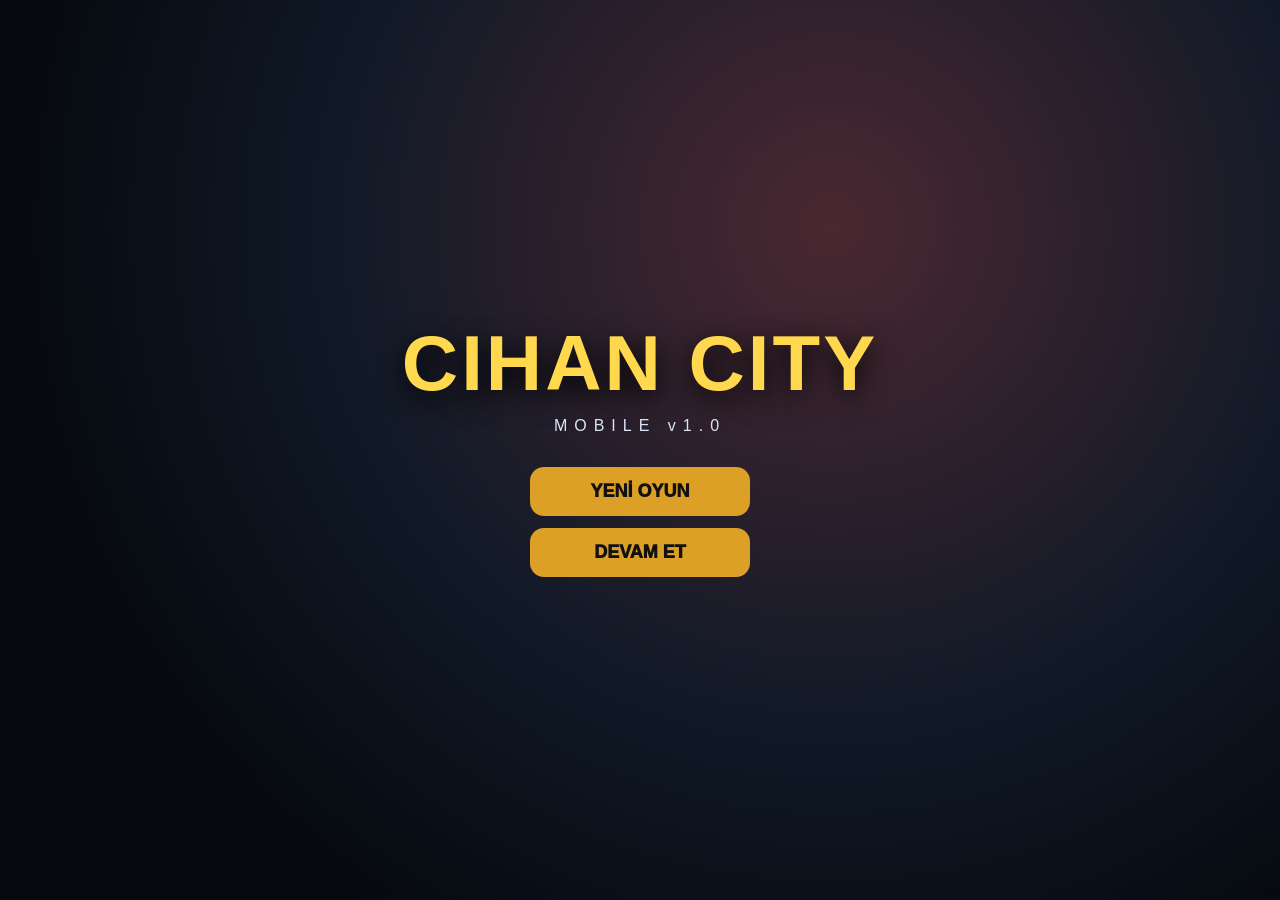
<file: index.html>
<!doctype html>
<html lang="tr">
<head>
  <meta charset="utf-8">
  <meta name="viewport" content="width=device-width,initial-scale=1,maximum-scale=1,user-scalable=no">
  <meta name="theme-color" content="#0b1017">
  <title>Cihan City v1.0</title>
  <link rel="stylesheet" href="style.css">
  <link rel="manifest" href="manifest.json">
</head>
<body>
  <div id="startScreen">
    <h1>CIHAN CITY</h1>
    <p>MOBILE v1.0</p>
    <button id="newGameButton">YENİ OYUN</button>
    <button id="continueButton">DEVAM ET</button>
  </div>

  <canvas id="gameCanvas"></canvas>
  <canvas id="miniMap" width="220" height="150"></canvas>

  <section id="hud">
    <div class="brand">CIHAN CITY <small>v1.0</small></div>
    <div id="stats"></div>
    <div id="missionText"></div>
  </section>

  <div id="wanted"></div>
  <div id="clock"></div>
  <div id="speed"></div>
  <div id="message"></div>
  <div id="hint"></div>

  <section id="phonePanel" class="panel hidden">
    <header>TELEFON <button data-close="phonePanel">×</button></header>
    <button id="missionsButton">Görevler</button>
    <button id="garageButton">Garaj</button>
    <button id="shopButton">Mağaza</button>
    <button id="saveButton">Oyunu Kaydet</button>
    <button id="helpButton">Kontroller</button>
  </section>

  <section id="listPanel" class="panel hidden">
    <header><span id="listTitle">MENÜ</span><button data-close="listPanel">×</button></header>
    <div id="listContent"></div>
  </section>

  <section id="helpPanel" class="panel hidden">
    <header>KONTROLLER <button data-close="helpPanel">×</button></header>
    <div class="card">
      <p><b>Sol tuşlar:</b> Yürüme ve araç sürme</p>
      <p><b>ARAÇ:</b> Araca binme, inme ve etkileşim</p>
      <p><b>ATEŞ:</b> Silah kullanma</p>
      <p><b>NİTRO:</b> Koşma veya araç hızlandırma</p>
      <p><b>TELEFON:</b> Görev, garaj, mağaza ve kayıt</p>
    </div>
  </section>

  <div id="mobileControls">
    <div class="movePad">
      <button data-key="up">▲</button>
      <div>
        <button data-key="left">◀</button>
        <button data-key="down">▼</button>
        <button data-key="right">▶</button>
      </div>
    </div>

    <div class="actionPad">
      <button data-key="fire">ATEŞ</button>
      <button data-key="use">ARAÇ</button>
      <button data-key="run">NİTRO</button>
      <button data-key="phone">TELEFON</button>
    </div>
  </div>

  <script type="module" src="game.js"></script>
</body>
</html>
</file>
<file: style.css>
*{box-sizing:border-box}
html,body{margin:0;width:100%;height:100%;overflow:hidden;background:#070b10;color:#fff;font-family:Arial,sans-serif}
canvas{display:block;width:100%;height:100%;touch-action:none}
.hidden{display:none!important}
button{font:inherit}
#startScreen{position:fixed;inset:0;z-index:30;display:flex;flex-direction:column;align-items:center;justify-content:center;background:radial-gradient(circle at 65% 25%,#4a2831,#101927 47%,#06090e 78%);text-align:center}
#startScreen h1{font-size:clamp(42px,11vw,78px);margin:0;color:#ffd84d;letter-spacing:3px;text-shadow:0 8px 28px #000}
#startScreen p{letter-spacing:7px;color:#d9e4f7;margin:8px 0 26px}
#startScreen button{min-width:220px;margin:6px;padding:14px 22px;border:0;border-radius:14px;background:#dca026;color:#111;font-weight:1000;font-size:18px}
#hud{position:fixed;left:10px;top:9px;z-index:4;max-width:69vw;padding:9px 11px;border-radius:12px;background:rgba(4,8,14,.72);border:1px solid rgba(255,255,255,.12);backdrop-filter:blur(7px)}
.brand{font-size:18px;font-weight:1000;color:#ffd84d;letter-spacing:1px}.brand small{font-size:9px;color:#fff}
#stats,#missionText{font-size:11px;margin-top:5px;line-height:1.35}
#missionText{color:#ffed9e;border-top:1px solid rgba(255,255,255,.14);padding-top:5px}
#wanted{position:fixed;right:10px;top:8px;z-index:4;font-size:23px;letter-spacing:2px;text-shadow:0 3px 10px #000}
#miniMap{position:fixed;right:9px;top:45px;z-index:4;width:142px;height:96px;border:2px solid rgba(255,255,255,.18);border-radius:10px;background:rgba(0,0,0,.72)}
#clock{position:fixed;right:12px;top:148px;z-index:5;font-size:12px;background:rgba(0,0,0,.6);padding:5px 8px;border-radius:8px}
#speed{position:fixed;right:14px;bottom:138px;z-index:5;font-size:18px;font-weight:1000;text-align:right;text-shadow:0 3px 10px #000;white-space:pre-line}
#message{position:fixed;left:50%;top:20%;transform:translateX(-50%);z-index:8;max-width:85vw;padding:10px 15px;border-radius:10px;background:rgba(0,0,0,.84);border:1px solid rgba(255,255,255,.15);font-weight:900;text-align:center;opacity:0;transition:.2s}
#hint{position:fixed;left:50%;bottom:137px;transform:translateX(-50%);z-index:5;min-width:130px;padding:7px 10px;border-radius:9px;background:rgba(0,0,0,.72);font-size:11px;text-align:center}
.panel{position:fixed;left:50%;top:50%;transform:translate(-50%,-50%);z-index:20;width:min(430px,91vw);max-height:78vh;overflow:auto;padding:15px;border-radius:16px;background:rgba(9,15,24,.98);border:1px solid #3c4b61;box-shadow:0 20px 70px #000}
.panel header{display:flex;align-items:center;justify-content:space-between;margin-bottom:12px;color:#ffd84d;font-weight:1000;font-size:21px}
.panel header button{width:36px;height:36px;border:0;border-radius:50%;background:#273348;color:#fff;font-size:23px}
.panel>button,.card button{width:100%;padding:11px;margin-top:6px;border:0;border-radius:9px;background:#27364d;color:#fff;font-weight:900}
.card{margin:8px 0;padding:11px;border-radius:11px;background:#151f2e;border:1px solid #2e3c52}
.card h3{margin:0 0 6px;color:#ffe174}.card p{margin:4px 0;color:#cbd6e8;font-size:13px}.price{color:#74efa2!important;font-weight:900}
#mobileControls{position:fixed;left:0;right:0;bottom:10px;z-index:6;display:flex;justify-content:space-between;padding:0 10px;pointer-events:none}
.movePad,.actionPad{pointer-events:auto}
.movePad>button{display:block;margin:auto}.movePad div{display:flex;gap:5px;margin-top:5px}
.actionPad{display:grid;grid-template-columns:72px 72px;gap:7px;align-content:end}
#mobileControls button{min-width:57px;min-height:50px;border:1px solid rgba(255,255,255,.18);border-radius:14px;background:rgba(7,12,19,.8);color:#fff;font-weight:900;font-size:12px;touch-action:none;user-select:none;-webkit-user-select:none}
@media(min-width:900px){#mobileControls{max-width:900px;margin:auto}#miniMap{width:210px;height:140px}#hint{bottom:20px}}
</file>
